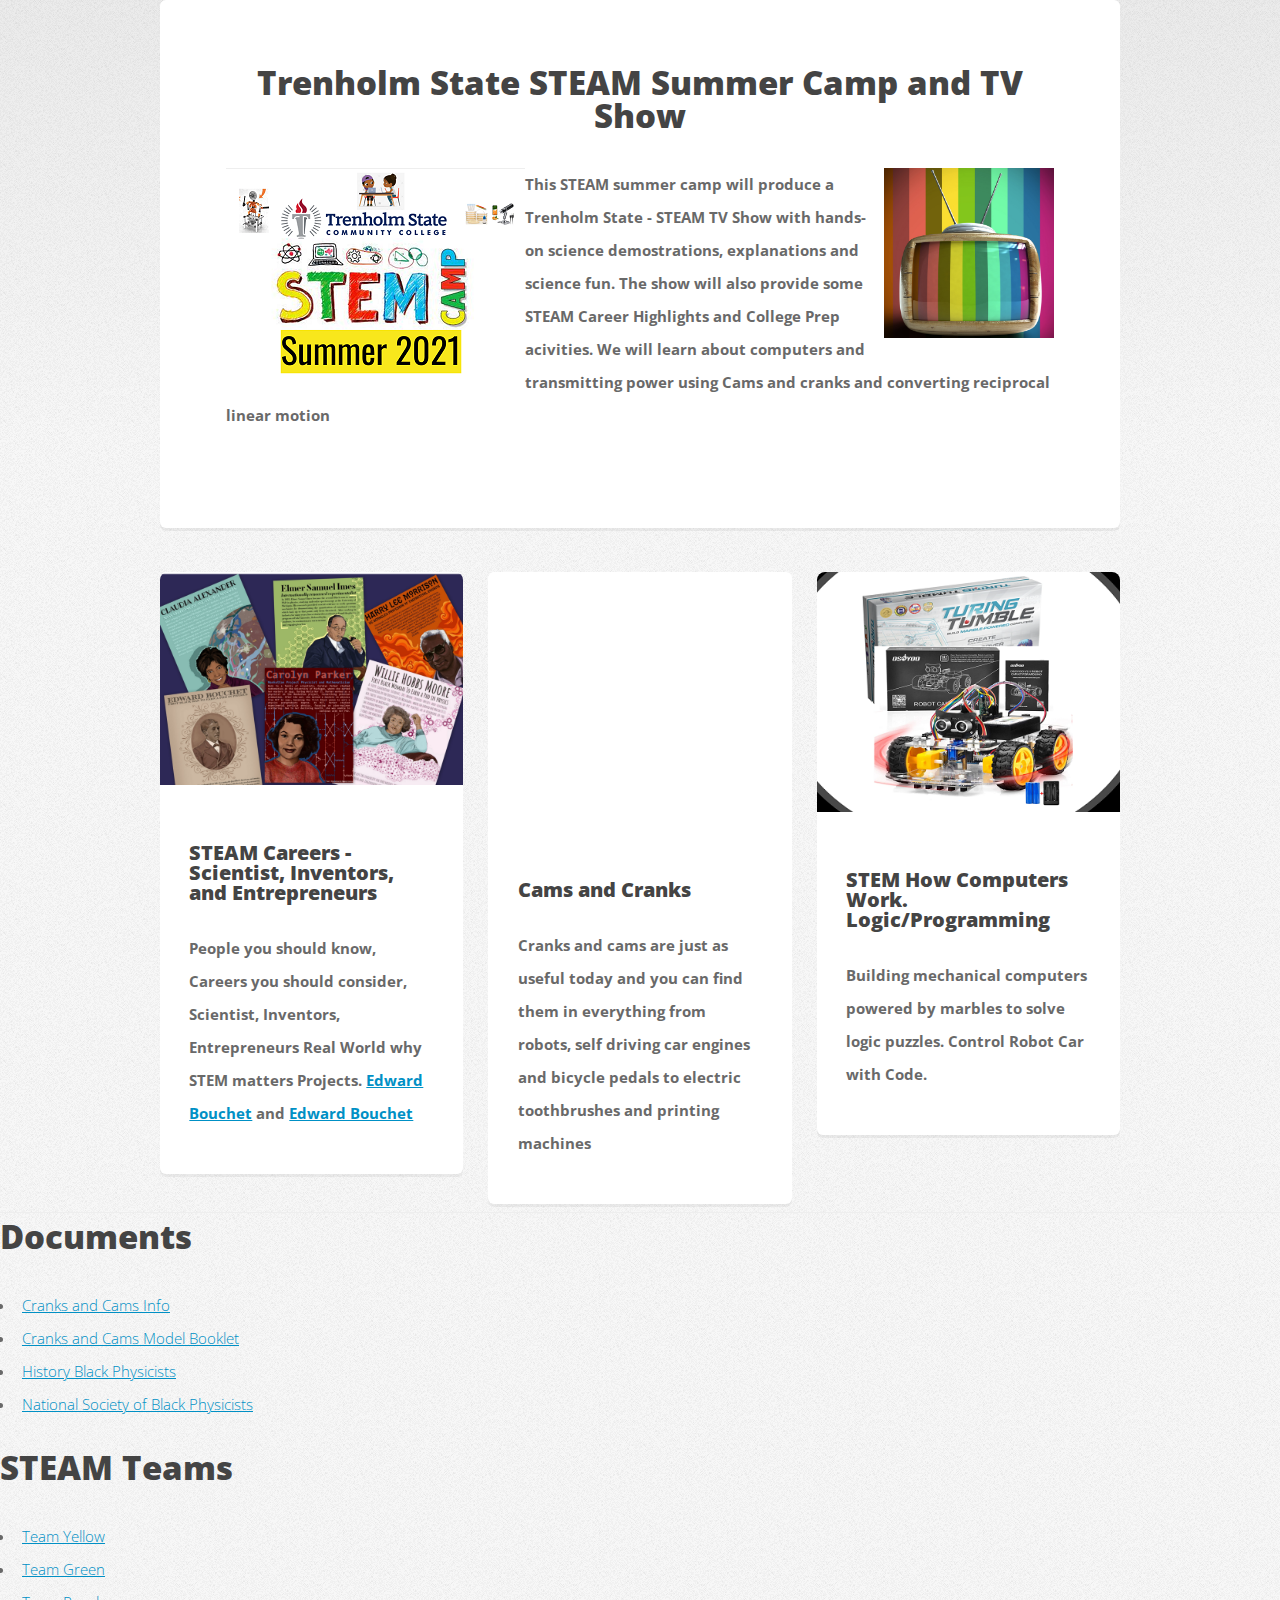
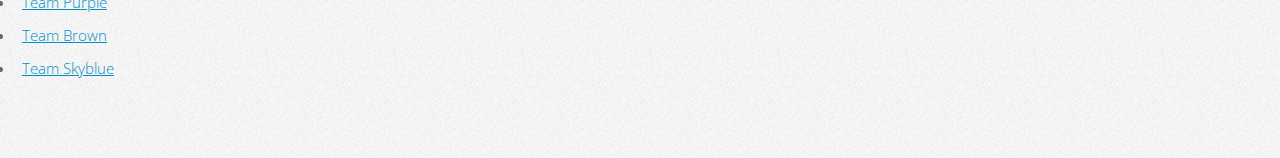
<file: index.html>
<!DOCTYPE HTML>
<!--
	Verti by HTML5 UP
	html5up.net | @ajlkn
	Free for personal and commercial use under the CCA 3.0 license (html5up.net/license)
-->
<html>
	<head>
		<title>BETA - Trenholm State STEAM Summer Camp 2021</title>
		<meta charset="utf-8" />
		<meta name="viewport" content="width=device-width, initial-scale=1, user-scalable=no" />
		<link rel="stylesheet" href="assets/css/main.css" />
	</head>
	<body class="is-preload homepage">
		<div id="page-wrapper">
			<!-- Banner -->
				<div id="banner-wrapper">
					
					<div id="banner" class="box container">
					
							<div>
								
								<h2 align="center">Trenholm State STEAM Summer Camp and TV Show</h2>
								
								<p style="font-weight: bold;"><img src="images/stemlogo.png" align="left"/><img src="images/tvshow.png" style="width:170px;height:170px;float: right;"/>This STEAM summer camp will produce a Trenholm State - STEAM TV Show with hands-on science demostrations, explanations and science fun.  The show will also provide some STEAM Career Highlights and College Prep acivities. We will learn about computers and transmitting power using Cams and cranks and converting reciprocal linear motion</p>
							</div>
						</div>
					</div>
				</div>

			<!-- Features -->
				<div id="features-wrapper">
					<div class="container">
						<div class="row">
							<div class="col-4 col-12-medium">

								<!-- Box -->
									<section class="box feature">
										<a href="#" class="image featured"><img src="images/physic.png" alt="" /></a>
										<div class="inner">
											<header>
												<h2>STEAM Careers - Scientist, Inventors, and Entrepreneurs</h2>
											</header>
											<p>People you should know, Careers you should consider, Scientist, Inventors, Entrepreneurs Real World why STEM matters Projects.
												<a href="https://en.wikipedia.org/wiki/Edward_Bouchet">Edward Bouchet</a> and <a href="https://en.wikipedia.org/wiki/Willie_Hobbs_Moore, and ">Edward Bouchet</a>
											</p>
										</div>
									</section>

							</div>
							<div class="col-4 col-12-medium">

								<!-- Box -->
									<section class="box feature">
										<iframe height="250px" class="image featured" src="https://www.youtube.com/embed/Go2s3QJfd7Y" title="YouTube video player" frameborder="0" allow="accelerometer; autoplay; clipboard-write; encrypted-media; gyroscope; picture-in-picture" allowfullscreen></iframe>
										
										<div class="inner">
											<header>
												<h2>Cams and Cranks</h2>
							
											</header>
											<p>Cranks and cams are just as useful today and you can find them in everything from robots, self driving car engines and bicycle pedals to electric toothbrushes and printing machines
											</p>
										</div>
									</section>

							</div>
							<div class="col-4 col-12-medium">
								<!-- Box -->
									<section class="box feature">
										<a href="#" class="image featured"><img src="images/rtturn1.png" alt="" /></a>
										<div class="inner">
											<header>
												<h2>STEM How Computers Work. Logic/Programming</h2>
											</header>
											<p>Building mechanical computers powered by marbles to solve logic puzzles. Control Robot Car with Code.</p>
										</div>
									</section>

							</div>
						</div>
					</div>
					<hr/>
					<h2>Documents</h2>
					<ul>
						<li><a target="newpage" href="docs/CranksandCams.pdf">Cranks and Cams Info</a></li>
						<li><a target="newpage" href="https://www.engino.com/w/instructions/stem/stem04/stem04-booklet.pdf">Cranks and Cams Model Booklet</a></li>
						<li><a target="newpage" href="https://physics.berkeley.edu/news-events/news/20200722/poster-series-honors-influential-black-physicists">History Black Physicists</a></li>
						<li><a target="newpage" href="https://nsbp.org/">National Society of Black Physicists</a></li>
						
				   </ul>
				   <h2>STEAM Teams</h2>
					<ul>
						<li><a  href="teams/teamyellow.html">Team Yellow</a></li>
						<li><a  href="teams/teamgreen.html">Team Green</a></li>
						<li><a  href="teams/teampurple.html">Team Purple</a></li>
						<li><a  href="teams/teambrown.html">Team Brown</a></li>
						<li><a  href="teams/teamskyblue.html">Team Skyblue</a></li>
						
				   </ul>
				</div>

			</div>

		<!-- Scripts -->

			<script src="assets/js/jquery.min.js"></script>
			<script src="assets/js/jquery.dropotron.min.js"></script>
			<script src="assets/js/browser.min.js"></script>
			<script src="assets/js/breakpoints.min.js"></script>
			<script src="assets/js/util.js"></script>
			<script src="assets/js/main.js"></script>

	</body>
</html>
</file>
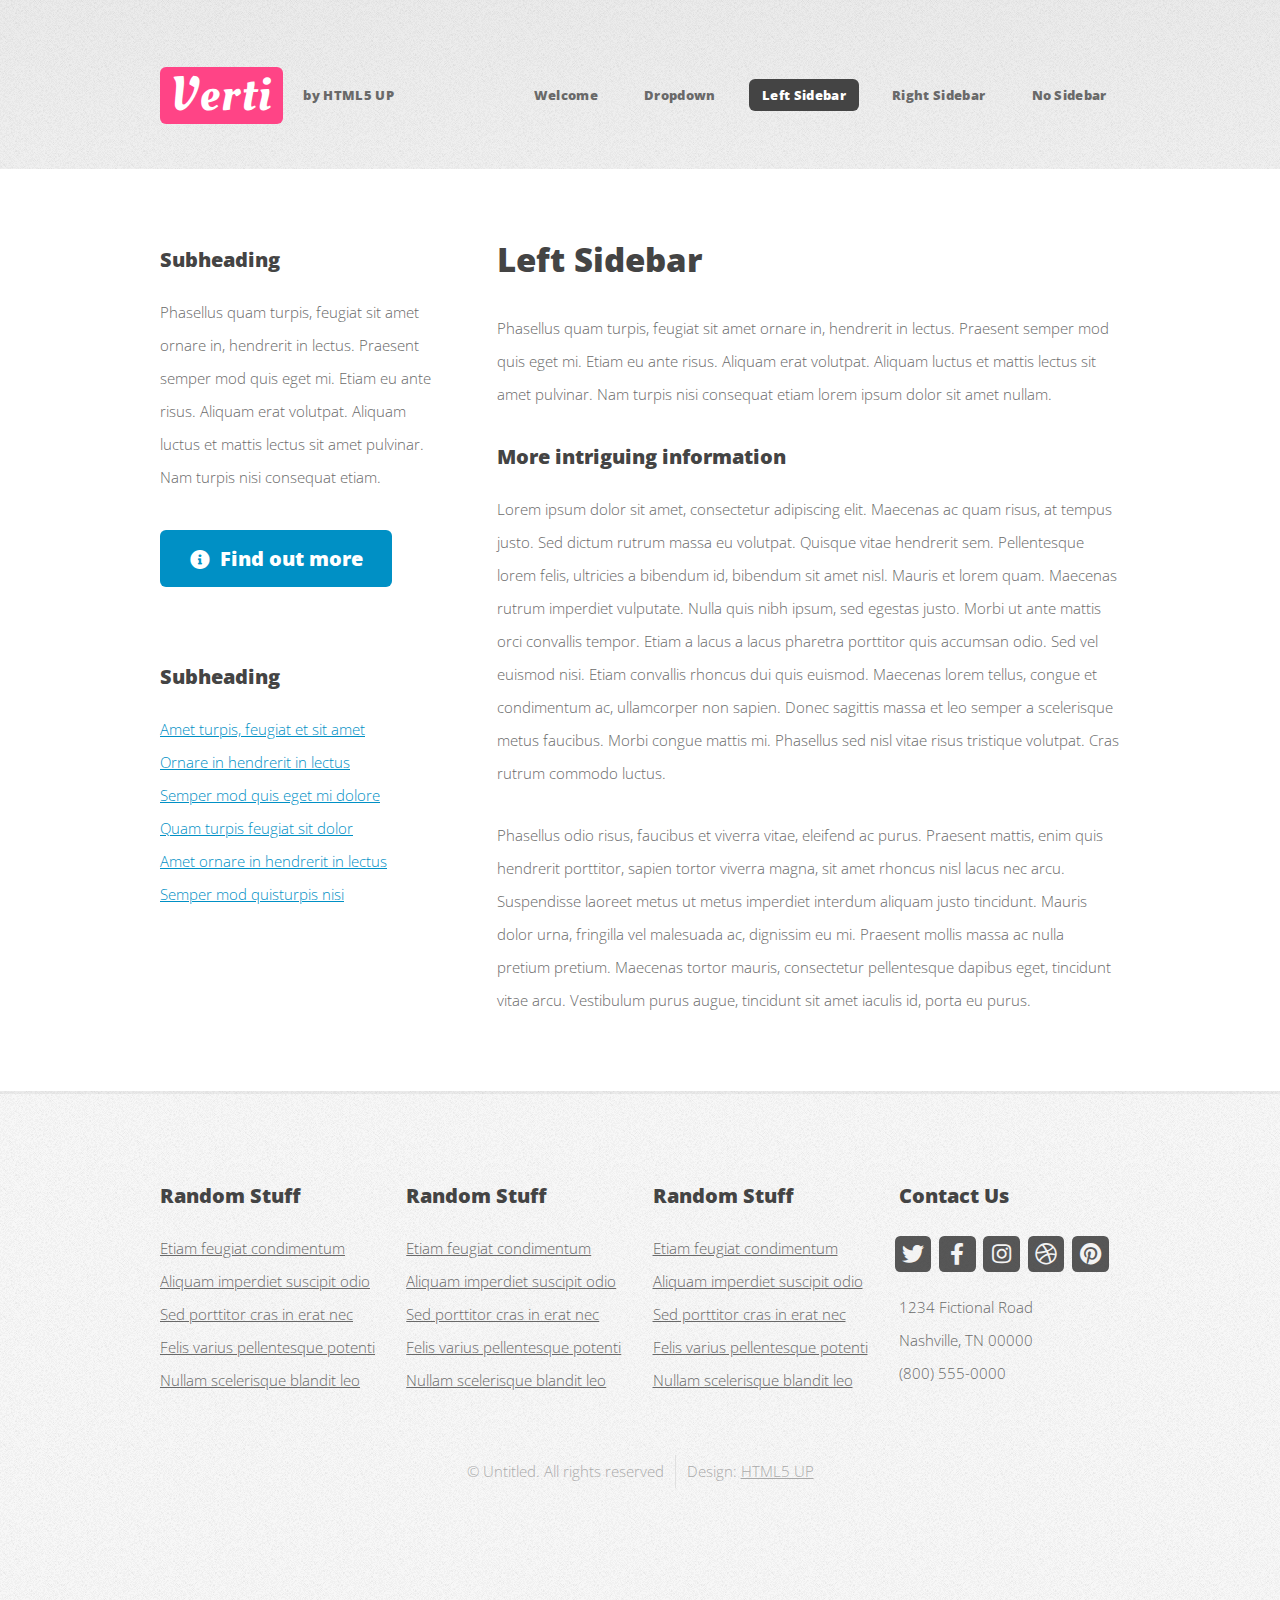
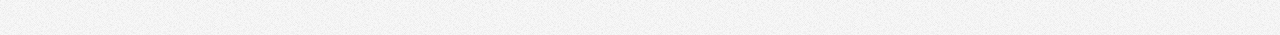
<file: left-sidebar.html>
<!DOCTYPE HTML>
<!--
	Verti by HTML5 UP
	html5up.net | @ajlkn
	Free for personal and commercial use under the CCA 3.0 license (html5up.net/license)
-->
<html>
	<head>
		<title>Verti by HTML5 UP</title>
		<meta charset="utf-8" />
		<meta name="viewport" content="width=device-width, initial-scale=1, user-scalable=no" />
		<link rel="stylesheet" href="assets/css/main.css" />
	</head>
	<body class="is-preload left-sidebar">
		<div id="page-wrapper">

			<!-- Header -->
				<div id="header-wrapper">
					<header id="header" class="container">

						<!-- Logo -->
							<div id="logo">
								<h1><a href="index.html">Verti</a></h1>
								<span>by HTML5 UP</span>
							</div>

						<!-- Nav -->
							<nav id="nav">
								<ul>
									<li><a href="index.html">Welcome</a></li>
									<li>
										<a href="#">Dropdown</a>
										<ul>
											<li><a href="#">Lorem ipsum dolor</a></li>
											<li><a href="#">Magna phasellus</a></li>
											<li>
												<a href="#">Phasellus consequat</a>
												<ul>
													<li><a href="#">Lorem ipsum dolor</a></li>
													<li><a href="#">Phasellus consequat</a></li>
													<li><a href="#">Magna phasellus</a></li>
													<li><a href="#">Etiam dolore nisl</a></li>
												</ul>
											</li>
											<li><a href="#">Veroeros feugiat</a></li>
										</ul>
									</li>
									<li class="current"><a href="left-sidebar.html">Left Sidebar</a></li>
									<li><a href="right-sidebar.html">Right Sidebar</a></li>
									<li><a href="no-sidebar.html">No Sidebar</a></li>
								</ul>
							</nav>

					</header>
				</div>

			<!-- Main -->
				<div id="main-wrapper">
					<div class="container">
						<div class="row gtr-200">
							<div class="col-4 col-12-medium">
								<div id="sidebar">

									<!-- Sidebar -->
										<section>
											<h3>Subheading</h3>
											<p>Phasellus quam turpis, feugiat sit amet ornare in, hendrerit in lectus.
											Praesent semper mod quis eget mi. Etiam eu ante risus. Aliquam erat volutpat.
											Aliquam luctus et mattis lectus sit amet pulvinar. Nam turpis nisi
											consequat etiam.</p>
											<footer>
												<a href="#" class="button icon solid fa-info-circle">Find out more</a>
											</footer>
										</section>

										<section>
											<h3>Subheading</h3>
											<ul class="style2">
												<li><a href="#">Amet turpis, feugiat et sit amet</a></li>
												<li><a href="#">Ornare in hendrerit in lectus</a></li>
												<li><a href="#">Semper mod quis eget mi dolore</a></li>
												<li><a href="#">Quam turpis feugiat sit dolor</a></li>
												<li><a href="#">Amet ornare in hendrerit in lectus</a></li>
												<li><a href="#">Semper mod quisturpis nisi</a></li>
											</ul>
										</section>

								</div>
							</div>
							<div class="col-8 col-12-medium imp-medium">
								<div id="content">

									<!-- Content -->
										<article>

											<h2>Left Sidebar</h2>

											<p>Phasellus quam turpis, feugiat sit amet ornare in, hendrerit in lectus.
											Praesent semper mod quis eget mi. Etiam eu ante risus. Aliquam erat volutpat.
											Aliquam luctus et mattis lectus sit amet pulvinar. Nam turpis nisi
											consequat etiam lorem ipsum dolor sit amet nullam.</p>

											<h3>More intriguing information</h3>
											<p>Lorem ipsum dolor sit amet, consectetur adipiscing elit. Maecenas ac quam risus, at tempus
											justo. Sed dictum rutrum massa eu volutpat. Quisque vitae hendrerit sem. Pellentesque lorem felis,
											ultricies a bibendum id, bibendum sit amet nisl. Mauris et lorem quam. Maecenas rutrum imperdiet
											vulputate. Nulla quis nibh ipsum, sed egestas justo. Morbi ut ante mattis orci convallis tempor.
											Etiam a lacus a lacus pharetra porttitor quis accumsan odio. Sed vel euismod nisi. Etiam convallis
											rhoncus dui quis euismod. Maecenas lorem tellus, congue et condimentum ac, ullamcorper non sapien.
											Donec sagittis massa et leo semper a scelerisque metus faucibus. Morbi congue mattis mi.
											Phasellus sed nisl vitae risus tristique volutpat. Cras rutrum commodo luctus.</p>

											<p>Phasellus odio risus, faucibus et viverra vitae, eleifend ac purus. Praesent mattis, enim
											quis hendrerit porttitor, sapien tortor viverra magna, sit amet rhoncus nisl lacus nec arcu.
											Suspendisse laoreet metus ut metus imperdiet interdum aliquam justo tincidunt. Mauris dolor urna,
											fringilla vel malesuada ac, dignissim eu mi. Praesent mollis massa ac nulla pretium pretium.
											Maecenas tortor mauris, consectetur pellentesque dapibus eget, tincidunt vitae arcu.
											Vestibulum purus augue, tincidunt sit amet iaculis id, porta eu purus.</p>

										</article>

								</div>
							</div>
						</div>
					</div>
				</div>

			<!-- Footer -->
				<div id="footer-wrapper">
					<footer id="footer" class="container">
						<div class="row">
							<div class="col-3 col-6-medium col-12-small">

								<!-- Links -->
									<section class="widget links">
										<h3>Random Stuff</h3>
										<ul class="style2">
											<li><a href="#">Etiam feugiat condimentum</a></li>
											<li><a href="#">Aliquam imperdiet suscipit odio</a></li>
											<li><a href="#">Sed porttitor cras in erat nec</a></li>
											<li><a href="#">Felis varius pellentesque potenti</a></li>
											<li><a href="#">Nullam scelerisque blandit leo</a></li>
										</ul>
									</section>

							</div>
							<div class="col-3 col-6-medium col-12-small">

								<!-- Links -->
									<section class="widget links">
										<h3>Random Stuff</h3>
										<ul class="style2">
											<li><a href="#">Etiam feugiat condimentum</a></li>
											<li><a href="#">Aliquam imperdiet suscipit odio</a></li>
											<li><a href="#">Sed porttitor cras in erat nec</a></li>
											<li><a href="#">Felis varius pellentesque potenti</a></li>
											<li><a href="#">Nullam scelerisque blandit leo</a></li>
										</ul>
									</section>

							</div>
							<div class="col-3 col-6-medium col-12-small">

								<!-- Links -->
									<section class="widget links">
										<h3>Random Stuff</h3>
										<ul class="style2">
											<li><a href="#">Etiam feugiat condimentum</a></li>
											<li><a href="#">Aliquam imperdiet suscipit odio</a></li>
											<li><a href="#">Sed porttitor cras in erat nec</a></li>
											<li><a href="#">Felis varius pellentesque potenti</a></li>
											<li><a href="#">Nullam scelerisque blandit leo</a></li>
										</ul>
									</section>

							</div>
							<div class="col-3 col-6-medium col-12-small">

								<!-- Contact -->
									<section class="widget contact">
										<h3>Contact Us</h3>
										<ul>
											<li><a href="#" class="icon brands fa-twitter"><span class="label">Twitter</span></a></li>
											<li><a href="#" class="icon brands fa-facebook-f"><span class="label">Facebook</span></a></li>
											<li><a href="#" class="icon brands fa-instagram"><span class="label">Instagram</span></a></li>
											<li><a href="#" class="icon brands fa-dribbble"><span class="label">Dribbble</span></a></li>
											<li><a href="#" class="icon brands fa-pinterest"><span class="label">Pinterest</span></a></li>
										</ul>
										<p>1234 Fictional Road<br />
										Nashville, TN 00000<br />
										(800) 555-0000</p>
									</section>

							</div>
						</div>
						<div class="row">
							<div class="col-12">
								<div id="copyright">
									<ul class="menu">
										<li>&copy; Untitled. All rights reserved</li><li>Design: <a href="http://html5up.net">HTML5 UP</a></li>
									</ul>
								</div>
							</div>
						</div>
					</footer>
				</div>

			</div>

		<!-- Scripts -->

			<script src="assets/js/jquery.min.js"></script>
			<script src="assets/js/jquery.dropotron.min.js"></script>
			<script src="assets/js/browser.min.js"></script>
			<script src="assets/js/breakpoints.min.js"></script>
			<script src="assets/js/util.js"></script>
			<script src="assets/js/main.js"></script>

	</body>
</html>
</file>
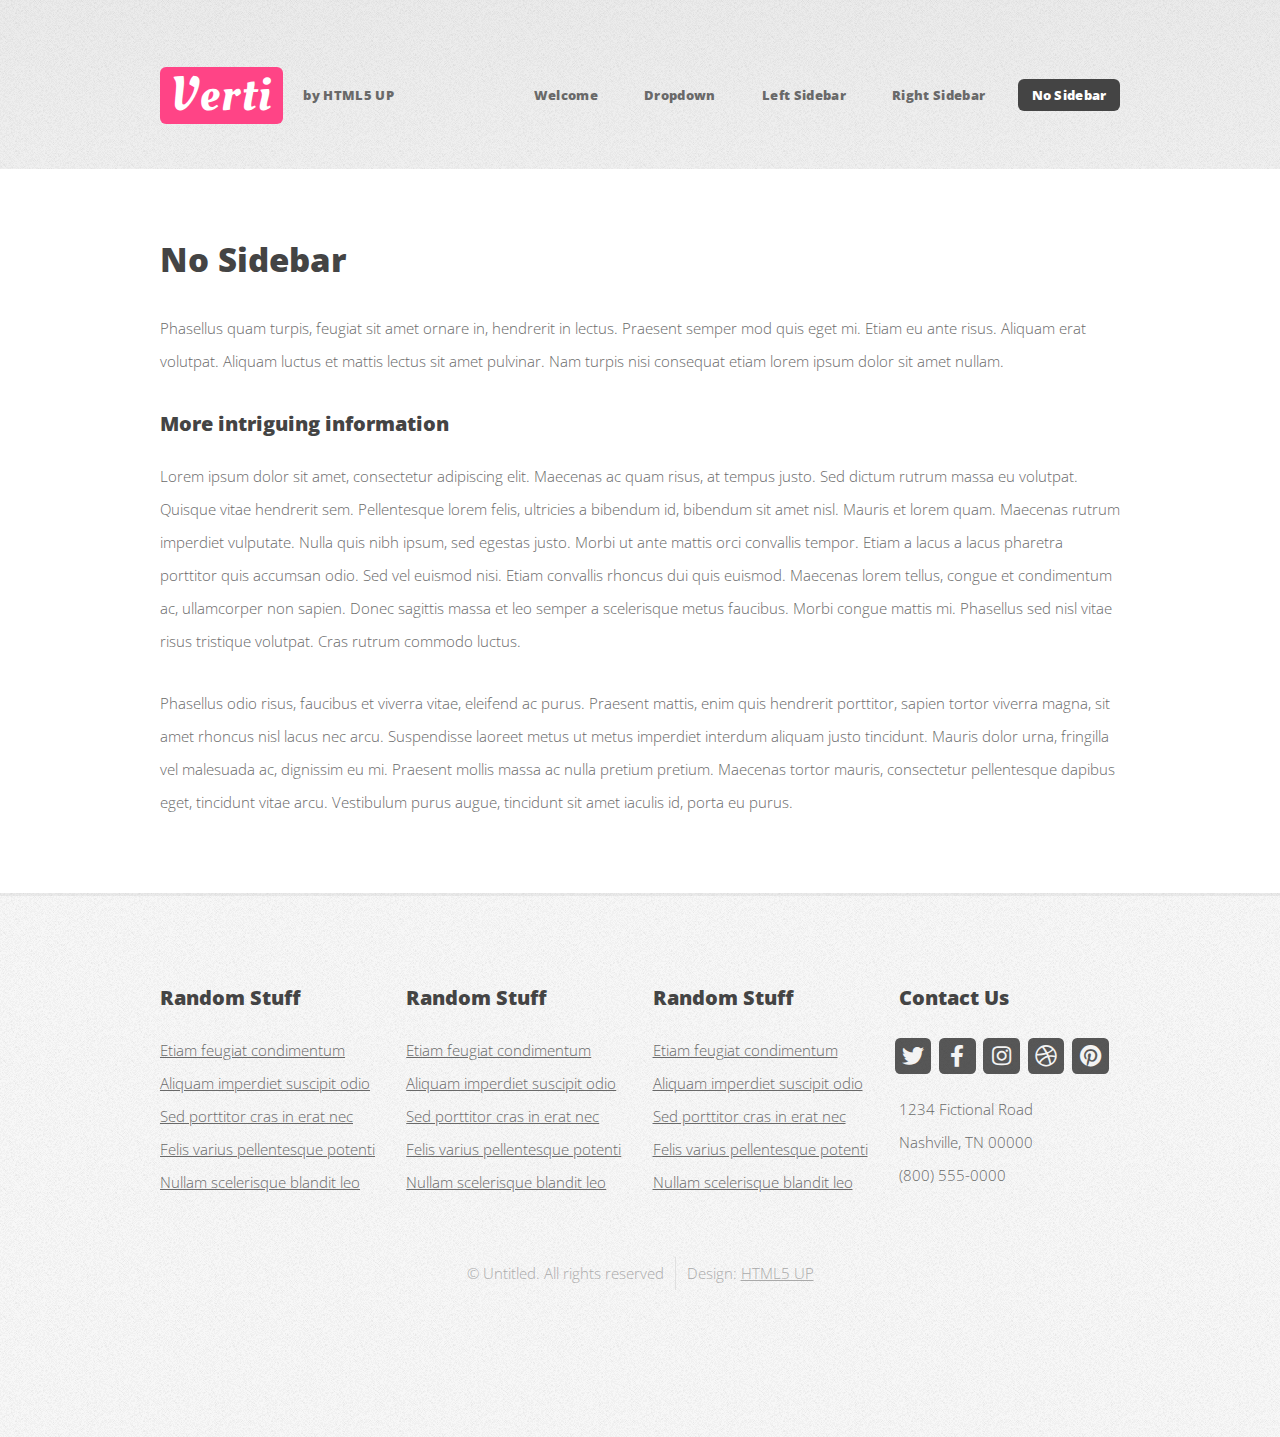
<file: no-sidebar.html>
<!DOCTYPE HTML>
<!--
	Verti by HTML5 UP
	html5up.net | @ajlkn
	Free for personal and commercial use under the CCA 3.0 license (html5up.net/license)
-->
<html>
	<head>
		<title>Verti by HTML5 UP</title>
		<meta charset="utf-8" />
		<meta name="viewport" content="width=device-width, initial-scale=1, user-scalable=no" />
		<link rel="stylesheet" href="assets/css/main.css" />
	</head>
	<body class="is-preload no-sidebar">
		<div id="page-wrapper">

			<!-- Header -->
				<div id="header-wrapper">
					<header id="header" class="container">

						<!-- Logo -->
							<div id="logo">
								<h1><a href="index.html">Verti</a></h1>
								<span>by HTML5 UP</span>
							</div>

						<!-- Nav -->
							<nav id="nav">
								<ul>
									<li><a href="index.html">Welcome</a></li>
									<li>
										<a href="#">Dropdown</a>
										<ul>
											<li><a href="#">Lorem ipsum dolor</a></li>
											<li><a href="#">Magna phasellus</a></li>
											<li>
												<a href="#">Phasellus consequat</a>
												<ul>
													<li><a href="#">Lorem ipsum dolor</a></li>
													<li><a href="#">Phasellus consequat</a></li>
													<li><a href="#">Magna phasellus</a></li>
													<li><a href="#">Etiam dolore nisl</a></li>
												</ul>
											</li>
											<li><a href="#">Veroeros feugiat</a></li>
										</ul>
									</li>
									<li><a href="left-sidebar.html">Left Sidebar</a></li>
									<li><a href="right-sidebar.html">Right Sidebar</a></li>
									<li class="current"><a href="no-sidebar.html">No Sidebar</a></li>
								</ul>
							</nav>

					</header>
				</div>

			<!-- Main -->
				<div id="main-wrapper">
					<div class="container">
						<div id="content">

							<!-- Content -->
								<article>

									<h2>No Sidebar</h2>

									<p>Phasellus quam turpis, feugiat sit amet ornare in, hendrerit in lectus.
									Praesent semper mod quis eget mi. Etiam eu ante risus. Aliquam erat volutpat.
									Aliquam luctus et mattis lectus sit amet pulvinar. Nam turpis nisi
									consequat etiam lorem ipsum dolor sit amet nullam.</p>

									<h3>More intriguing information</h3>
									<p>Lorem ipsum dolor sit amet, consectetur adipiscing elit. Maecenas ac quam risus, at tempus
									justo. Sed dictum rutrum massa eu volutpat. Quisque vitae hendrerit sem. Pellentesque lorem felis,
									ultricies a bibendum id, bibendum sit amet nisl. Mauris et lorem quam. Maecenas rutrum imperdiet
									vulputate. Nulla quis nibh ipsum, sed egestas justo. Morbi ut ante mattis orci convallis tempor.
									Etiam a lacus a lacus pharetra porttitor quis accumsan odio. Sed vel euismod nisi. Etiam convallis
									rhoncus dui quis euismod. Maecenas lorem tellus, congue et condimentum ac, ullamcorper non sapien.
									Donec sagittis massa et leo semper a scelerisque metus faucibus. Morbi congue mattis mi.
									Phasellus sed nisl vitae risus tristique volutpat. Cras rutrum commodo luctus.</p>

									<p>Phasellus odio risus, faucibus et viverra vitae, eleifend ac purus. Praesent mattis, enim
									quis hendrerit porttitor, sapien tortor viverra magna, sit amet rhoncus nisl lacus nec arcu.
									Suspendisse laoreet metus ut metus imperdiet interdum aliquam justo tincidunt. Mauris dolor urna,
									fringilla vel malesuada ac, dignissim eu mi. Praesent mollis massa ac nulla pretium pretium.
									Maecenas tortor mauris, consectetur pellentesque dapibus eget, tincidunt vitae arcu.
									Vestibulum purus augue, tincidunt sit amet iaculis id, porta eu purus.</p>

								</article>

						</div>
					</div>
				</div>

			<!-- Footer -->
				<div id="footer-wrapper">
					<footer id="footer" class="container">
						<div class="row">
							<div class="col-3 col-6-medium col-12-small">

								<!-- Links -->
									<section class="widget links">
										<h3>Random Stuff</h3>
										<ul class="style2">
											<li><a href="#">Etiam feugiat condimentum</a></li>
											<li><a href="#">Aliquam imperdiet suscipit odio</a></li>
											<li><a href="#">Sed porttitor cras in erat nec</a></li>
											<li><a href="#">Felis varius pellentesque potenti</a></li>
											<li><a href="#">Nullam scelerisque blandit leo</a></li>
										</ul>
									</section>

							</div>
							<div class="col-3 col-6-medium col-12-small">

								<!-- Links -->
									<section class="widget links">
										<h3>Random Stuff</h3>
										<ul class="style2">
											<li><a href="#">Etiam feugiat condimentum</a></li>
											<li><a href="#">Aliquam imperdiet suscipit odio</a></li>
											<li><a href="#">Sed porttitor cras in erat nec</a></li>
											<li><a href="#">Felis varius pellentesque potenti</a></li>
											<li><a href="#">Nullam scelerisque blandit leo</a></li>
										</ul>
									</section>

							</div>
							<div class="col-3 col-6-medium col-12-small">

								<!-- Links -->
									<section class="widget links">
										<h3>Random Stuff</h3>
										<ul class="style2">
											<li><a href="#">Etiam feugiat condimentum</a></li>
											<li><a href="#">Aliquam imperdiet suscipit odio</a></li>
											<li><a href="#">Sed porttitor cras in erat nec</a></li>
											<li><a href="#">Felis varius pellentesque potenti</a></li>
											<li><a href="#">Nullam scelerisque blandit leo</a></li>
										</ul>
									</section>

							</div>
							<div class="col-3 col-6-medium col-12-small">

								<!-- Contact -->
									<section class="widget contact">
										<h3>Contact Us</h3>
										<ul>
											<li><a href="#" class="icon brands fa-twitter"><span class="label">Twitter</span></a></li>
											<li><a href="#" class="icon brands fa-facebook-f"><span class="label">Facebook</span></a></li>
											<li><a href="#" class="icon brands fa-instagram"><span class="label">Instagram</span></a></li>
											<li><a href="#" class="icon brands fa-dribbble"><span class="label">Dribbble</span></a></li>
											<li><a href="#" class="icon brands fa-pinterest"><span class="label">Pinterest</span></a></li>
										</ul>
										<p>1234 Fictional Road<br />
										Nashville, TN 00000<br />
										(800) 555-0000</p>
									</section>

							</div>
						</div>
						<div class="row">
							<div class="col-12">
								<div id="copyright">
									<ul class="menu">
										<li>&copy; Untitled. All rights reserved</li><li>Design: <a href="http://html5up.net">HTML5 UP</a></li>
									</ul>
								</div>
							</div>
						</div>
					</footer>
				</div>

			</div>

		<!-- Scripts -->

			<script src="assets/js/jquery.min.js"></script>
			<script src="assets/js/jquery.dropotron.min.js"></script>
			<script src="assets/js/browser.min.js"></script>
			<script src="assets/js/breakpoints.min.js"></script>
			<script src="assets/js/util.js"></script>
			<script src="assets/js/main.js"></script>

	</body>
</html>
</file>
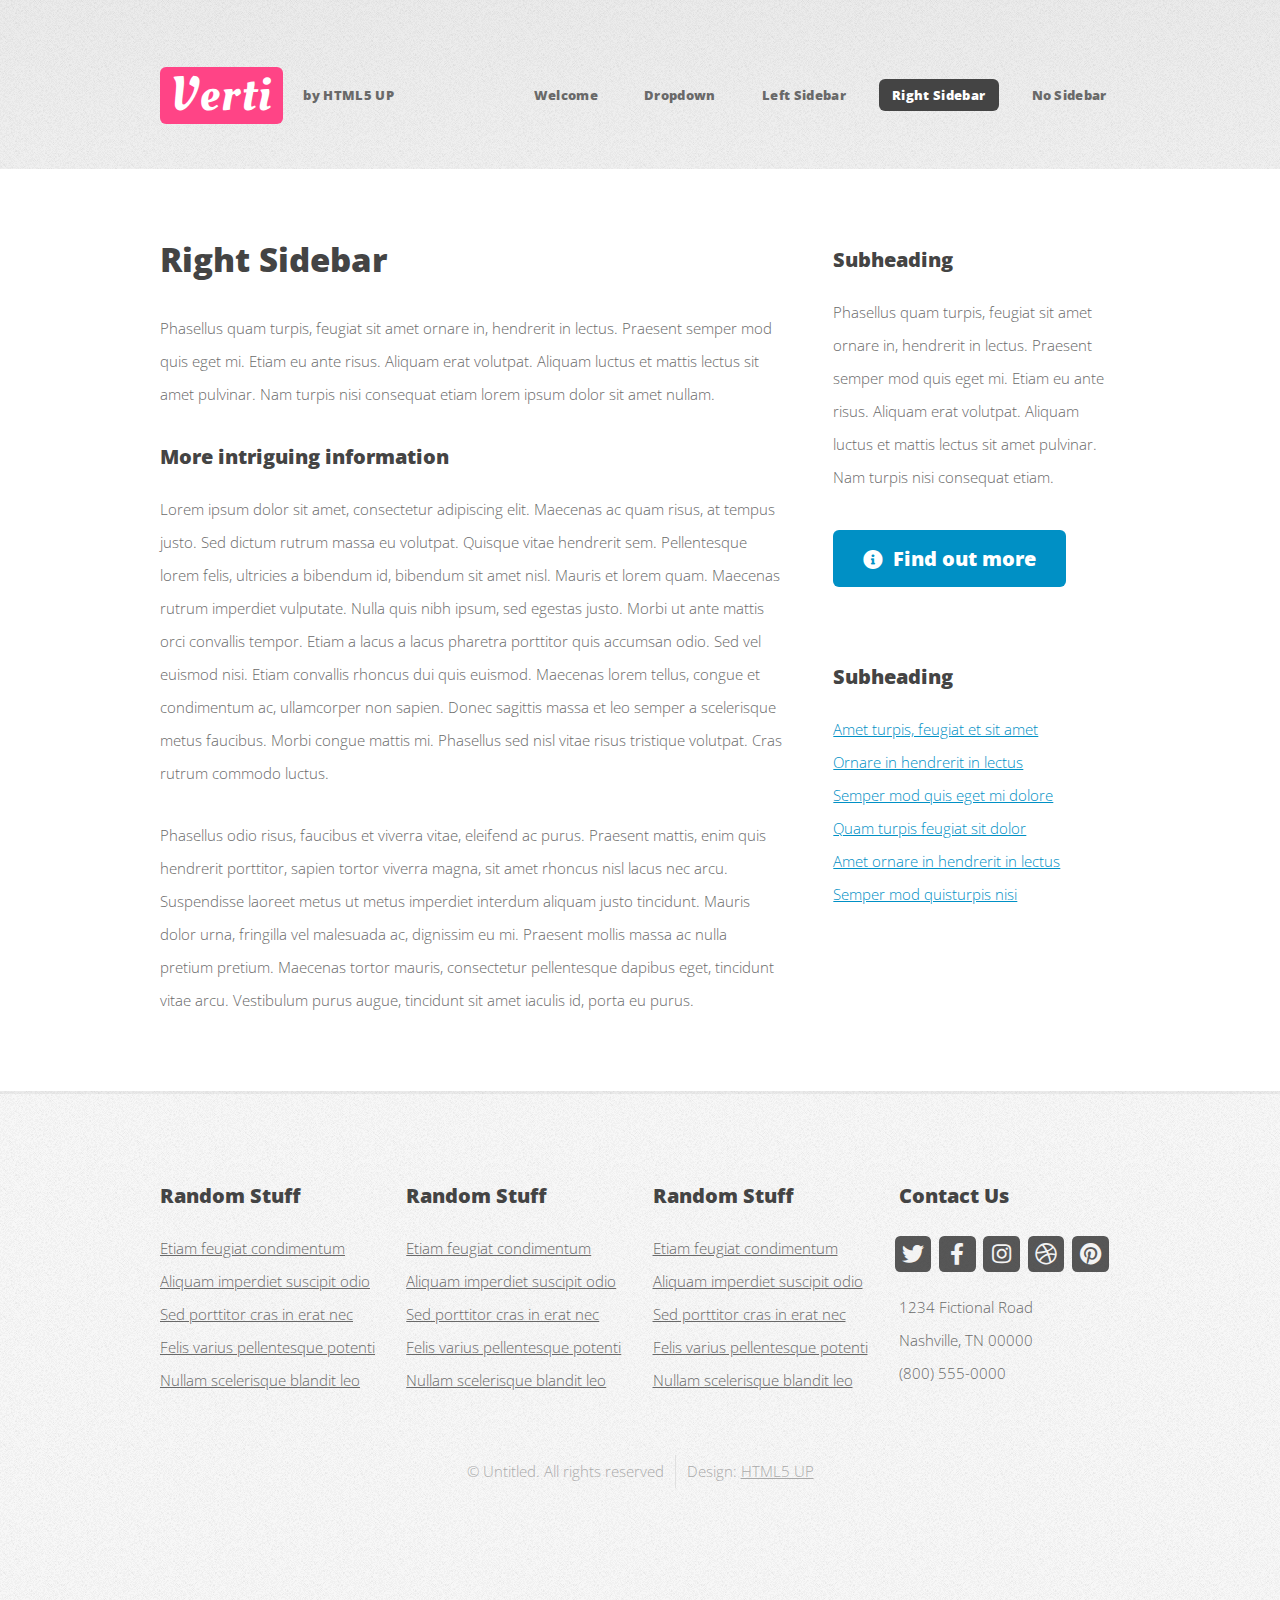
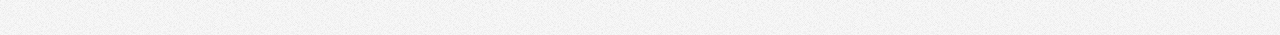
<file: right-sidebar.html>
<!DOCTYPE HTML>
<!--
	Verti by HTML5 UP
	html5up.net | @ajlkn
	Free for personal and commercial use under the CCA 3.0 license (html5up.net/license)
-->
<html>
	<head>
		<title>Verti by HTML5 UP</title>
		<meta charset="utf-8" />
		<meta name="viewport" content="width=device-width, initial-scale=1, user-scalable=no" />
		<link rel="stylesheet" href="assets/css/main.css" />
	</head>
	<body class="is-preload right-sidebar">
		<div id="page-wrapper">

			<!-- Header -->
				<div id="header-wrapper">
					<header id="header" class="container">

						<!-- Logo -->
							<div id="logo">
								<h1><a href="index.html">Verti</a></h1>
								<span>by HTML5 UP</span>
							</div>

						<!-- Nav -->
							<nav id="nav">
								<ul>
									<li><a href="index.html">Welcome</a></li>
									<li>
										<a href="#">Dropdown</a>
										<ul>
											<li><a href="#">Lorem ipsum dolor</a></li>
											<li><a href="#">Magna phasellus</a></li>
											<li>
												<a href="#">Phasellus consequat</a>
												<ul>
													<li><a href="#">Lorem ipsum dolor</a></li>
													<li><a href="#">Phasellus consequat</a></li>
													<li><a href="#">Magna phasellus</a></li>
													<li><a href="#">Etiam dolore nisl</a></li>
												</ul>
											</li>
											<li><a href="#">Veroeros feugiat</a></li>
										</ul>
									</li>
									<li><a href="left-sidebar.html">Left Sidebar</a></li>
									<li class="current"><a href="right-sidebar.html">Right Sidebar</a></li>
									<li><a href="no-sidebar.html">No Sidebar</a></li>
								</ul>
							</nav>

					</header>
				</div>

			<!-- Main -->
				<div id="main-wrapper">
					<div class="container">
						<div class="row gtr-200">
							<div class="col-8 col-12-medium">
								<div id="content">

									<!-- Content -->
										<article>

											<h2>Right Sidebar</h2>

											<p>Phasellus quam turpis, feugiat sit amet ornare in, hendrerit in lectus.
											Praesent semper mod quis eget mi. Etiam eu ante risus. Aliquam erat volutpat.
											Aliquam luctus et mattis lectus sit amet pulvinar. Nam turpis nisi
											consequat etiam lorem ipsum dolor sit amet nullam.</p>

											<h3>More intriguing information</h3>
											<p>Lorem ipsum dolor sit amet, consectetur adipiscing elit. Maecenas ac quam risus, at tempus
											justo. Sed dictum rutrum massa eu volutpat. Quisque vitae hendrerit sem. Pellentesque lorem felis,
											ultricies a bibendum id, bibendum sit amet nisl. Mauris et lorem quam. Maecenas rutrum imperdiet
											vulputate. Nulla quis nibh ipsum, sed egestas justo. Morbi ut ante mattis orci convallis tempor.
											Etiam a lacus a lacus pharetra porttitor quis accumsan odio. Sed vel euismod nisi. Etiam convallis
											rhoncus dui quis euismod. Maecenas lorem tellus, congue et condimentum ac, ullamcorper non sapien.
											Donec sagittis massa et leo semper a scelerisque metus faucibus. Morbi congue mattis mi.
											Phasellus sed nisl vitae risus tristique volutpat. Cras rutrum commodo luctus.</p>

											<p>Phasellus odio risus, faucibus et viverra vitae, eleifend ac purus. Praesent mattis, enim
											quis hendrerit porttitor, sapien tortor viverra magna, sit amet rhoncus nisl lacus nec arcu.
											Suspendisse laoreet metus ut metus imperdiet interdum aliquam justo tincidunt. Mauris dolor urna,
											fringilla vel malesuada ac, dignissim eu mi. Praesent mollis massa ac nulla pretium pretium.
											Maecenas tortor mauris, consectetur pellentesque dapibus eget, tincidunt vitae arcu.
											Vestibulum purus augue, tincidunt sit amet iaculis id, porta eu purus.</p>

										</article>

								</div>
							</div>
							<div class="col-4 col-12-medium">
								<div id="sidebar">

									<!-- Sidebar -->
										<section>
											<h3>Subheading</h3>
											<p>Phasellus quam turpis, feugiat sit amet ornare in, hendrerit in lectus.
											Praesent semper mod quis eget mi. Etiam eu ante risus. Aliquam erat volutpat.
											Aliquam luctus et mattis lectus sit amet pulvinar. Nam turpis nisi
											consequat etiam.</p>
											<footer>
												<a href="#" class="button icon solid fa-info-circle">Find out more</a>
											</footer>
										</section>

										<section>
											<h3>Subheading</h3>
											<ul class="style2">
												<li><a href="#">Amet turpis, feugiat et sit amet</a></li>
												<li><a href="#">Ornare in hendrerit in lectus</a></li>
												<li><a href="#">Semper mod quis eget mi dolore</a></li>
												<li><a href="#">Quam turpis feugiat sit dolor</a></li>
												<li><a href="#">Amet ornare in hendrerit in lectus</a></li>
												<li><a href="#">Semper mod quisturpis nisi</a></li>
											</ul>
										</section>

								</div>
							</div>
						</div>
					</div>
				</div>

			<!-- Footer -->
				<div id="footer-wrapper">
					<footer id="footer" class="container">
						<div class="row">
							<div class="col-3 col-6-medium col-12-small">

								<!-- Links -->
									<section class="widget links">
										<h3>Random Stuff</h3>
										<ul class="style2">
											<li><a href="#">Etiam feugiat condimentum</a></li>
											<li><a href="#">Aliquam imperdiet suscipit odio</a></li>
											<li><a href="#">Sed porttitor cras in erat nec</a></li>
											<li><a href="#">Felis varius pellentesque potenti</a></li>
											<li><a href="#">Nullam scelerisque blandit leo</a></li>
										</ul>
									</section>

							</div>
							<div class="col-3 col-6-medium col-12-small">

								<!-- Links -->
									<section class="widget links">
										<h3>Random Stuff</h3>
										<ul class="style2">
											<li><a href="#">Etiam feugiat condimentum</a></li>
											<li><a href="#">Aliquam imperdiet suscipit odio</a></li>
											<li><a href="#">Sed porttitor cras in erat nec</a></li>
											<li><a href="#">Felis varius pellentesque potenti</a></li>
											<li><a href="#">Nullam scelerisque blandit leo</a></li>
										</ul>
									</section>

							</div>
							<div class="col-3 col-6-medium col-12-small">

								<!-- Links -->
									<section class="widget links">
										<h3>Random Stuff</h3>
										<ul class="style2">
											<li><a href="#">Etiam feugiat condimentum</a></li>
											<li><a href="#">Aliquam imperdiet suscipit odio</a></li>
											<li><a href="#">Sed porttitor cras in erat nec</a></li>
											<li><a href="#">Felis varius pellentesque potenti</a></li>
											<li><a href="#">Nullam scelerisque blandit leo</a></li>
										</ul>
									</section>

							</div>
							<div class="col-3 col-6-medium col-12-small">

								<!-- Contact -->
									<section class="widget contact">
										<h3>Contact Us</h3>
										<ul>
											<li><a href="#" class="icon brands fa-twitter"><span class="label">Twitter</span></a></li>
											<li><a href="#" class="icon brands fa-facebook-f"><span class="label">Facebook</span></a></li>
											<li><a href="#" class="icon brands fa-instagram"><span class="label">Instagram</span></a></li>
											<li><a href="#" class="icon brands fa-dribbble"><span class="label">Dribbble</span></a></li>
											<li><a href="#" class="icon brands fa-pinterest"><span class="label">Pinterest</span></a></li>
										</ul>
										<p>1234 Fictional Road<br />
										Nashville, TN 00000<br />
										(800) 555-0000</p>
									</section>

							</div>
						</div>
						<div class="row">
							<div class="col-12">
								<div id="copyright">
									<ul class="menu">
										<li>&copy; Untitled. All rights reserved</li><li>Design: <a href="http://html5up.net">HTML5 UP</a></li>
									</ul>
								</div>
							</div>
						</div>
					</footer>
				</div>

			</div>

		<!-- Scripts -->

			<script src="assets/js/jquery.min.js"></script>
			<script src="assets/js/jquery.dropotron.min.js"></script>
			<script src="assets/js/browser.min.js"></script>
			<script src="assets/js/breakpoints.min.js"></script>
			<script src="assets/js/util.js"></script>
			<script src="assets/js/main.js"></script>

	</body>
</html>
</file>
<file: assets/css/main.css>
@import url("fontawesome-all.min.css");
@import url("https://fonts.googleapis.com/css?family=Oleo+Script:400|Open+Sans:300,300italic,600,600italic,800");

/*
	Verti by HTML5 UP
	html5up.net | @ajlkn
	Free for personal and commercial use under the CCA 3.0 license (html5up.net/license)
*/

html, body, div, span, applet, object,
iframe, h1, h2, h3, h4, h5, h6, p, blockquote,
pre, a, abbr, acronym, address, big, cite,
code, del, dfn, em, img, ins, kbd, q, s, samp,
small, strike, strong, sub, sup, tt, var, b,
u, i, center, dl, dt, dd, ol, ul, li, fieldset,
form, label, legend, table, caption, tbody,
tfoot, thead, tr, th, td, article, aside,
canvas, details, embed, figure, figcaption,
footer, header, hgroup, menu, nav, output, ruby,
section, summary, time, mark, audio, video {
	margin: 0;
	padding: 0;
	border: 0;
	font-size: 100%;
	font: inherit;
	vertical-align: baseline;}

article, aside, details, figcaption, figure,
footer, header, hgroup, menu, nav, section {
	display: block;}


.textbanner.img {
		margin-right: 50px;
}

body {
	line-height: 1;
}

ol, ul {
	list-style: none;
}

blockquote, q {
	quotes: none;
}

	blockquote:before, blockquote:after, q:before, q:after {
		content: '';
		content: none;
	}

table {
	border-collapse: collapse;
	border-spacing: 0;
}

body {
	-webkit-text-size-adjust: none;
}

mark {
	background-color: transparent;
	color: inherit;
}

input::-moz-focus-inner {
	border: 0;
	padding: 0;
}

input, select, textarea {
	-moz-appearance: none;
	-webkit-appearance: none;
	-ms-appearance: none;
	appearance: none;
}

/* Basic */

	@-ms-viewport {
		width: device-width;
	}

	html {
		box-sizing: border-box;
	}

	*, *:before, *:after {
		box-sizing: inherit;
	}

	body {
		background-image: -moz-linear-gradient(top, rgba(0, 0, 0, 0.05), rgba(0, 0, 0, 0)), url("images/bg01.png");
		background-image: -webkit-linear-gradient(top, rgba(0, 0, 0, 0.05), rgba(0, 0, 0, 0)), url("images/bg01.png");
		background-image: -ms-linear-gradient(top, rgba(0, 0, 0, 0.05), rgba(0, 0, 0, 0)), url("images/bg01.png");
		background-image: linear-gradient(top, rgba(0, 0, 0, 0.05), rgba(0, 0, 0, 0)), url("images/bg01.png");
		background-color: #f7f7f7;
		background-position: top left, top left;
		background-repeat: repeat-x, repeat;
		background-size: 100% 30em, auto;
		font-family: 'Open Sans', sans-serif;
		font-size: 13pt;
		color: #696969;
		font-weight: 300;
		line-height: 2.25em;
	}

		body.is-preload *, body.is-preload *:before, body.is-preload *:after {
			-moz-animation: none !important;
			-webkit-animation: none !important;
			-ms-animation: none !important;
			animation: none !important;
			-moz-transition: none !important;
			-webkit-transition: none !important;
			-ms-transition: none !important;
			transition: none !important;
		}

	input, select, textarea {
		font-family: 'Open Sans', sans-serif;
		font-size: 13pt;
		color: #696969;
		font-weight: 300;
		line-height: 2.25em;
	}

	a {
		color: #0090c5;
		text-decoration: underline;
	}

		a:hover {
			text-decoration: none;
		}

	h1, h2, h3, h4, h5, h6 {
		color: #444;
		font-weight: 800;
	}

		h1 a, h2 a, h3 a, h4 a, h5 a, h6 a {
			color: inherit;
			text-decoration: none;
			outline: 0;
		}

	h2 {
		font-size: 2.25em;
		margin: 0 0 1.1em 0;
		line-height: 1em;
	}

	h3 {
		font-size: 1.35em;
		margin: 0 0 1em 0;
	}

	b, strong {
		font-weight: 600;
		color: #444;
	}

	i, em {
		font-style: italic;
	}

	br.clear {
		clear: both;
	}

	sub {
		position: relative;
		top: 0.5em;
		font-size: 0.8em;
	}

	sup {
		position: relative;
		top: -0.5em;
		font-size: 0.8em;
	}

	hr {
		border: 0;
		border-top: solid 1px #eee;
	}

	blockquote {
		border-left: solid 0.5em #eee;
		padding: 1em 0 1em 2em;
		font-style: italic;
	}

	p, ul, ol, dl, table {
		margin-bottom: 2em;
	}

/* Container */

	.container {
		margin: 0 auto;
		max-width: 100%;
		width: 1400px;
	}

		@media screen and (max-width: 1680px) {

			.container {
				width: 1200px;
			}

		}

		@media screen and (max-width: 1280px) {

			.container {
				width: 960px;
			}

		}

		@media screen and (max-width: 980px) {

			.container {
				width: 90%;
			}

		}

		@media screen and (max-width: 736px) {

			.container {
				width: 100%;
			}

		}

/* Row */

	.row {
		display: flex;
		flex-wrap: wrap;
		box-sizing: border-box;
		align-items: stretch;
	}

		.row > * {
			box-sizing: border-box;
		}

		.row.gtr-uniform > * > :last-child {
			margin-bottom: 0;
		}

		.row.aln-left {
			justify-content: flex-start;
		}

		.row.aln-center {
			justify-content: center;
		}

		.row.aln-right {
			justify-content: flex-end;
		}

		.row.aln-top {
			align-items: flex-start;
		}

		.row.aln-middle {
			align-items: center;
		}

		.row.aln-bottom {
			align-items: flex-end;
		}

		.row > .imp {
			order: -1;
		}

		.row > .col-1 {
			width: 8.33333%;
		}

		.row > .off-1 {
			margin-left: 8.33333%;
		}

		.row > .col-2 {
			width: 16.66667%;
		}

		.row > .off-2 {
			margin-left: 16.66667%;
		}

		.row > .col-3 {
			width: 25%;
		}

		.row > .off-3 {
			margin-left: 25%;
		}

		.row > .col-4 {
			width: 33.33333%;
		}

		.row > .off-4 {
			margin-left: 33.33333%;
		}

		.row > .col-5 {
			width: 41.66667%;
		}

		.row > .off-5 {
			margin-left: 41.66667%;
		}

		.row > .col-6 {
			width: 50%;
		}

		.row > .off-6 {
			margin-left: 50%;
		}

		.row > .col-7 {
			width: 58.33333%;
		}

		.row > .off-7 {
			margin-left: 58.33333%;
		}

		.row > .col-8 {
			width: 66.66667%;
		}

		.row > .off-8 {
			margin-left: 66.66667%;
		}

		.row > .col-9 {
			width: 75%;
		}

		.row > .off-9 {
			margin-left: 75%;
		}

		.row > .col-10 {
			width: 83.33333%;
		}

		.row > .off-10 {
			margin-left: 83.33333%;
		}

		.row > .col-11 {
			width: 91.66667%;
		}

		.row > .off-11 {
			margin-left: 91.66667%;
		}

		.row > .col-12 {
			width: 100%;
		}

		.row > .off-12 {
			margin-left: 100%;
		}

		.row.gtr-0 {
			margin-top: 0px;
			margin-left: 0px;
		}

			.row.gtr-0 > * {
				padding: 0px 0 0 0px;
			}

			.row.gtr-0.gtr-uniform {
				margin-top: 0px;
			}

				.row.gtr-0.gtr-uniform > * {
					padding-top: 0px;
				}

		.row.gtr-25 {
			margin-top: -10px;
			margin-left: -10px;
		}

			.row.gtr-25 > * {
				padding: 10px 0 0 10px;
			}

			.row.gtr-25.gtr-uniform {
				margin-top: -10px;
			}

				.row.gtr-25.gtr-uniform > * {
					padding-top: 10px;
				}

		.row.gtr-50 {
			margin-top: -20px;
			margin-left: -20px;
		}

			.row.gtr-50 > * {
				padding: 20px 0 0 20px;
			}

			.row.gtr-50.gtr-uniform {
				margin-top: -20px;
			}

				.row.gtr-50.gtr-uniform > * {
					padding-top: 20px;
				}

		.row {
			margin-top: -40px;
			margin-left: -40px;
		}

			.row > * {
				padding: 40px 0 0 40px;
			}

			.row.gtr-uniform {
				margin-top: -40px;
			}

				.row.gtr-uniform > * {
					padding-top: 40px;
				}

		.row.gtr-150 {
			margin-top: -60px;
			margin-left: -60px;
		}

			.row.gtr-150 > * {
				padding: 60px 0 0 60px;
			}

			.row.gtr-150.gtr-uniform {
				margin-top: -60px;
			}

				.row.gtr-150.gtr-uniform > * {
					padding-top: 60px;
				}

		.row.gtr-200 {
			margin-top: -80px;
			margin-left: -80px;
		}

			.row.gtr-200 > * {
				padding: 80px 0 0 80px;
			}

			.row.gtr-200.gtr-uniform {
				margin-top: -80px;
			}

				.row.gtr-200.gtr-uniform > * {
					padding-top: 80px;
				}

		@media screen and (max-width: 1680px) {

			.row {
				display: flex;
				flex-wrap: wrap;
				box-sizing: border-box;
				align-items: stretch;
			}

				.row > * {
					box-sizing: border-box;
				}

				.row.gtr-uniform > * > :last-child {
					margin-bottom: 0;
				}

				.row.aln-left {
					justify-content: flex-start;
				}

				.row.aln-center {
					justify-content: center;
				}

				.row.aln-right {
					justify-content: flex-end;
				}

				.row.aln-top {
					align-items: flex-start;
				}

				.row.aln-middle {
					align-items: center;
				}

				.row.aln-bottom {
					align-items: flex-end;
				}

				.row > .imp-xlarge {
					order: -1;
				}

				.row > .col-1-xlarge {
					width: 8.33333%;
				}

				.row > .off-1-xlarge {
					margin-left: 8.33333%;
				}

				.row > .col-2-xlarge {
					width: 16.66667%;
				}

				.row > .off-2-xlarge {
					margin-left: 16.66667%;
				}

				.row > .col-3-xlarge {
					width: 25%;
				}

				.row > .off-3-xlarge {
					margin-left: 25%;
				}

				.row > .col-4-xlarge {
					width: 33.33333%;
				}

				.row > .off-4-xlarge {
					margin-left: 33.33333%;
				}

				.row > .col-5-xlarge {
					width: 41.66667%;
				}

				.row > .off-5-xlarge {
					margin-left: 41.66667%;
				}

				.row > .col-6-xlarge {
					width: 50%;
				}

				.row > .off-6-xlarge {
					margin-left: 50%;
				}

				.row > .col-7-xlarge {
					width: 58.33333%;
				}

				.row > .off-7-xlarge {
					margin-left: 58.33333%;
				}

				.row > .col-8-xlarge {
					width: 66.66667%;
				}

				.row > .off-8-xlarge {
					margin-left: 66.66667%;
				}

				.row > .col-9-xlarge {
					width: 75%;
				}

				.row > .off-9-xlarge {
					margin-left: 75%;
				}

				.row > .col-10-xlarge {
					width: 83.33333%;
				}

				.row > .off-10-xlarge {
					margin-left: 83.33333%;
				}

				.row > .col-11-xlarge {
					width: 91.66667%;
				}

				.row > .off-11-xlarge {
					margin-left: 91.66667%;
				}

				.row > .col-12-xlarge {
					width: 100%;
				}

				.row > .off-12-xlarge {
					margin-left: 100%;
				}

				.row.gtr-0 {
					margin-top: 0px;
					margin-left: 0px;
				}

					.row.gtr-0 > * {
						padding: 0px 0 0 0px;
					}

					.row.gtr-0.gtr-uniform {
						margin-top: 0px;
					}

						.row.gtr-0.gtr-uniform > * {
							padding-top: 0px;
						}

				.row.gtr-25 {
					margin-top: -10px;
					margin-left: -10px;
				}

					.row.gtr-25 > * {
						padding: 10px 0 0 10px;
					}

					.row.gtr-25.gtr-uniform {
						margin-top: -10px;
					}

						.row.gtr-25.gtr-uniform > * {
							padding-top: 10px;
						}

				.row.gtr-50 {
					margin-top: -20px;
					margin-left: -20px;
				}

					.row.gtr-50 > * {
						padding: 20px 0 0 20px;
					}

					.row.gtr-50.gtr-uniform {
						margin-top: -20px;
					}

						.row.gtr-50.gtr-uniform > * {
							padding-top: 20px;
						}

				.row {
					margin-top: -40px;
					margin-left: -40px;
				}

					.row > * {
						padding: 40px 0 0 40px;
					}

					.row.gtr-uniform {
						margin-top: -40px;
					}

						.row.gtr-uniform > * {
							padding-top: 40px;
						}

				.row.gtr-150 {
					margin-top: -60px;
					margin-left: -60px;
				}

					.row.gtr-150 > * {
						padding: 60px 0 0 60px;
					}

					.row.gtr-150.gtr-uniform {
						margin-top: -60px;
					}

						.row.gtr-150.gtr-uniform > * {
							padding-top: 60px;
						}

				.row.gtr-200 {
					margin-top: -80px;
					margin-left: -80px;
				}

					.row.gtr-200 > * {
						padding: 80px 0 0 80px;
					}

					.row.gtr-200.gtr-uniform {
						margin-top: -80px;
					}

						.row.gtr-200.gtr-uniform > * {
							padding-top: 80px;
						}

		}

		@media screen and (max-width: 1280px) {

			.row {
				display: flex;
				flex-wrap: wrap;
				box-sizing: border-box;
				align-items: stretch;
			}

				.row > * {
					box-sizing: border-box;
				}

				.row.gtr-uniform > * > :last-child {
					margin-bottom: 0;
				}

				.row.aln-left {
					justify-content: flex-start;
				}

				.row.aln-center {
					justify-content: center;
				}

				.row.aln-right {
					justify-content: flex-end;
				}

				.row.aln-top {
					align-items: flex-start;
				}

				.row.aln-middle {
					align-items: center;
				}

				.row.aln-bottom {
					align-items: flex-end;
				}

				.row > .imp-large {
					order: -1;
				}

				.row > .col-1-large {
					width: 8.33333%;
				}

				.row > .off-1-large {
					margin-left: 8.33333%;
				}

				.row > .col-2-large {
					width: 16.66667%;
				}

				.row > .off-2-large {
					margin-left: 16.66667%;
				}

				.row > .col-3-large {
					width: 25%;
				}

				.row > .off-3-large {
					margin-left: 25%;
				}

				.row > .col-4-large {
					width: 33.33333%;
				}

				.row > .off-4-large {
					margin-left: 33.33333%;
				}

				.row > .col-5-large {
					width: 41.66667%;
				}

				.row > .off-5-large {
					margin-left: 41.66667%;
				}

				.row > .col-6-large {
					width: 50%;
				}

				.row > .off-6-large {
					margin-left: 50%;
				}

				.row > .col-7-large {
					width: 58.33333%;
				}

				.row > .off-7-large {
					margin-left: 58.33333%;
				}

				.row > .col-8-large {
					width: 66.66667%;
				}

				.row > .off-8-large {
					margin-left: 66.66667%;
				}

				.row > .col-9-large {
					width: 75%;
				}

				.row > .off-9-large {
					margin-left: 75%;
				}

				.row > .col-10-large {
					width: 83.33333%;
				}

				.row > .off-10-large {
					margin-left: 83.33333%;
				}

				.row > .col-11-large {
					width: 91.66667%;
				}

				.row > .off-11-large {
					margin-left: 91.66667%;
				}

				.row > .col-12-large {
					width: 100%;
				}

				.row > .off-12-large {
					margin-left: 100%;
				}

				.row.gtr-0 {
					margin-top: 0px;
					margin-left: 0px;
				}

					.row.gtr-0 > * {
						padding: 0px 0 0 0px;
					}

					.row.gtr-0.gtr-uniform {
						margin-top: 0px;
					}

						.row.gtr-0.gtr-uniform > * {
							padding-top: 0px;
						}

				.row.gtr-25 {
					margin-top: -6.25px;
					margin-left: -6.25px;
				}

					.row.gtr-25 > * {
						padding: 6.25px 0 0 6.25px;
					}

					.row.gtr-25.gtr-uniform {
						margin-top: -6.25px;
					}

						.row.gtr-25.gtr-uniform > * {
							padding-top: 6.25px;
						}

				.row.gtr-50 {
					margin-top: -12.5px;
					margin-left: -12.5px;
				}

					.row.gtr-50 > * {
						padding: 12.5px 0 0 12.5px;
					}

					.row.gtr-50.gtr-uniform {
						margin-top: -12.5px;
					}

						.row.gtr-50.gtr-uniform > * {
							padding-top: 12.5px;
						}

				.row {
					margin-top: -25px;
					margin-left: -25px;
				}

					.row > * {
						padding: 25px 0 0 25px;
					}

					.row.gtr-uniform {
						margin-top: -25px;
					}

						.row.gtr-uniform > * {
							padding-top: 25px;
						}

				.row.gtr-150 {
					margin-top: -37.5px;
					margin-left: -37.5px;
				}

					.row.gtr-150 > * {
						padding: 37.5px 0 0 37.5px;
					}

					.row.gtr-150.gtr-uniform {
						margin-top: -37.5px;
					}

						.row.gtr-150.gtr-uniform > * {
							padding-top: 37.5px;
						}

				.row.gtr-200 {
					margin-top: -50px;
					margin-left: -50px;
				}

					.row.gtr-200 > * {
						padding: 50px 0 0 50px;
					}

					.row.gtr-200.gtr-uniform {
						margin-top: -50px;
					}

						.row.gtr-200.gtr-uniform > * {
							padding-top: 50px;
						}

		}

		@media screen and (max-width: 980px) {

			.row {
				display: flex;
				flex-wrap: wrap;
				box-sizing: border-box;
				align-items: stretch;
			}

				.row > * {
					box-sizing: border-box;
				}

				.row.gtr-uniform > * > :last-child {
					margin-bottom: 0;
				}

				.row.aln-left {
					justify-content: flex-start;
				}

				.row.aln-center {
					justify-content: center;
				}

				.row.aln-right {
					justify-content: flex-end;
				}

				.row.aln-top {
					align-items: flex-start;
				}

				.row.aln-middle {
					align-items: center;
				}

				.row.aln-bottom {
					align-items: flex-end;
				}

				.row > .imp-medium {
					order: -1;
				}

				.row > .col-1-medium {
					width: 8.33333%;
				}

				.row > .off-1-medium {
					margin-left: 8.33333%;
				}

				.row > .col-2-medium {
					width: 16.66667%;
				}

				.row > .off-2-medium {
					margin-left: 16.66667%;
				}

				.row > .col-3-medium {
					width: 25%;
				}

				.row > .off-3-medium {
					margin-left: 25%;
				}

				.row > .col-4-medium {
					width: 33.33333%;
				}

				.row > .off-4-medium {
					margin-left: 33.33333%;
				}

				.row > .col-5-medium {
					width: 41.66667%;
				}

				.row > .off-5-medium {
					margin-left: 41.66667%;
				}

				.row > .col-6-medium {
					width: 50%;
				}

				.row > .off-6-medium {
					margin-left: 50%;
				}

				.row > .col-7-medium {
					width: 58.33333%;
				}

				.row > .off-7-medium {
					margin-left: 58.33333%;
				}

				.row > .col-8-medium {
					width: 66.66667%;
				}

				.row > .off-8-medium {
					margin-left: 66.66667%;
				}

				.row > .col-9-medium {
					width: 75%;
				}

				.row > .off-9-medium {
					margin-left: 75%;
				}

				.row > .col-10-medium {
					width: 83.33333%;
				}

				.row > .off-10-medium {
					margin-left: 83.33333%;
				}

				.row > .col-11-medium {
					width: 91.66667%;
				}

				.row > .off-11-medium {
					margin-left: 91.66667%;
				}

				.row > .col-12-medium {
					width: 100%;
				}

				.row > .off-12-medium {
					margin-left: 100%;
				}

				.row.gtr-0 {
					margin-top: 0px;
					margin-left: 0px;
				}

					.row.gtr-0 > * {
						padding: 0px 0 0 0px;
					}

					.row.gtr-0.gtr-uniform {
						margin-top: 0px;
					}

						.row.gtr-0.gtr-uniform > * {
							padding-top: 0px;
						}

				.row.gtr-25 {
					margin-top: -6.25px;
					margin-left: -6.25px;
				}

					.row.gtr-25 > * {
						padding: 6.25px 0 0 6.25px;
					}

					.row.gtr-25.gtr-uniform {
						margin-top: -6.25px;
					}

						.row.gtr-25.gtr-uniform > * {
							padding-top: 6.25px;
						}

				.row.gtr-50 {
					margin-top: -12.5px;
					margin-left: -12.5px;
				}

					.row.gtr-50 > * {
						padding: 12.5px 0 0 12.5px;
					}

					.row.gtr-50.gtr-uniform {
						margin-top: -12.5px;
					}

						.row.gtr-50.gtr-uniform > * {
							padding-top: 12.5px;
						}

				.row {
					margin-top: -25px;
					margin-left: -25px;
				}

					.row > * {
						padding: 25px 0 0 25px;
					}

					.row.gtr-uniform {
						margin-top: -25px;
					}

						.row.gtr-uniform > * {
							padding-top: 25px;
						}

				.row.gtr-150 {
					margin-top: -37.5px;
					margin-left: -37.5px;
				}

					.row.gtr-150 > * {
						padding: 37.5px 0 0 37.5px;
					}

					.row.gtr-150.gtr-uniform {
						margin-top: -37.5px;
					}

						.row.gtr-150.gtr-uniform > * {
							padding-top: 37.5px;
						}

				.row.gtr-200 {
					margin-top: -50px;
					margin-left: -50px;
				}

					.row.gtr-200 > * {
						padding: 50px 0 0 50px;
					}

					.row.gtr-200.gtr-uniform {
						margin-top: -50px;
					}

						.row.gtr-200.gtr-uniform > * {
							padding-top: 50px;
						}

		}

		@media screen and (max-width: 736px) {

			.row {
				display: flex;
				flex-wrap: wrap;
				box-sizing: border-box;
				align-items: stretch;
			}

				.row > * {
					box-sizing: border-box;
				}

				.row.gtr-uniform > * > :last-child {
					margin-bottom: 0;
				}

				.row.aln-left {
					justify-content: flex-start;
				}

				.row.aln-center {
					justify-content: center;
				}

				.row.aln-right {
					justify-content: flex-end;
				}

				.row.aln-top {
					align-items: flex-start;
				}

				.row.aln-middle {
					align-items: center;
				}

				.row.aln-bottom {
					align-items: flex-end;
				}

				.row > .imp-small {
					order: -1;
				}

				.row > .col-1-small {
					width: 8.33333%;
				}

				.row > .off-1-small {
					margin-left: 8.33333%;
				}

				.row > .col-2-small {
					width: 16.66667%;
				}

				.row > .off-2-small {
					margin-left: 16.66667%;
				}

				.row > .col-3-small {
					width: 25%;
				}

				.row > .off-3-small {
					margin-left: 25%;
				}

				.row > .col-4-small {
					width: 33.33333%;
				}

				.row > .off-4-small {
					margin-left: 33.33333%;
				}

				.row > .col-5-small {
					width: 41.66667%;
				}

				.row > .off-5-small {
					margin-left: 41.66667%;
				}

				.row > .col-6-small {
					width: 50%;
				}

				.row > .off-6-small {
					margin-left: 50%;
				}

				.row > .col-7-small {
					width: 58.33333%;
				}

				.row > .off-7-small {
					margin-left: 58.33333%;
				}

				.row > .col-8-small {
					width: 66.66667%;
				}

				.row > .off-8-small {
					margin-left: 66.66667%;
				}

				.row > .col-9-small {
					width: 75%;
				}

				.row > .off-9-small {
					margin-left: 75%;
				}

				.row > .col-10-small {
					width: 83.33333%;
				}

				.row > .off-10-small {
					margin-left: 83.33333%;
				}

				.row > .col-11-small {
					width: 91.66667%;
				}

				.row > .off-11-small {
					margin-left: 91.66667%;
				}

				.row > .col-12-small {
					width: 100%;
				}

				.row > .off-12-small {
					margin-left: 100%;
				}

				.row.gtr-0 {
					margin-top: 0px;
					margin-left: 0px;
				}

					.row.gtr-0 > * {
						padding: 0px 0 0 0px;
					}

					.row.gtr-0.gtr-uniform {
						margin-top: 0px;
					}

						.row.gtr-0.gtr-uniform > * {
							padding-top: 0px;
						}

				.row.gtr-25 {
					margin-top: -5px;
					margin-left: -5px;
				}

					.row.gtr-25 > * {
						padding: 5px 0 0 5px;
					}

					.row.gtr-25.gtr-uniform {
						margin-top: -5px;
					}

						.row.gtr-25.gtr-uniform > * {
							padding-top: 5px;
						}

				.row.gtr-50 {
					margin-top: -10px;
					margin-left: -10px;
				}

					.row.gtr-50 > * {
						padding: 10px 0 0 10px;
					}

					.row.gtr-50.gtr-uniform {
						margin-top: -10px;
					}

						.row.gtr-50.gtr-uniform > * {
							padding-top: 10px;
						}

				.row {
					margin-top: -20px;
					margin-left: -20px;
				}

					.row > * {
						padding: 20px 0 0 20px;
					}

					.row.gtr-uniform {
						margin-top: -20px;
					}

						.row.gtr-uniform > * {
							padding-top: 20px;
						}

				.row.gtr-150 {
					margin-top: -30px;
					margin-left: -30px;
				}

					.row.gtr-150 > * {
						padding: 30px 0 0 30px;
					}

					.row.gtr-150.gtr-uniform {
						margin-top: -30px;
					}

						.row.gtr-150.gtr-uniform > * {
							padding-top: 30px;
						}

				.row.gtr-200 {
					margin-top: -40px;
					margin-left: -40px;
				}

					.row.gtr-200 > * {
						padding: 40px 0 0 40px;
					}

					.row.gtr-200.gtr-uniform {
						margin-top: -40px;
					}

						.row.gtr-200.gtr-uniform > * {
							padding-top: 40px;
						}

		}

/* Section/Article */

	section, article {
		margin-bottom: 5em;
	}

	section > :last-child,
	article > :last-child,
	section:last-child,
	article:last-child {
		margin-bottom: 0;
	}

	header {
		margin: 0 0 2em 0;
	}

		header h2, header h3 {
			margin: 0 0 0.25em 0;
		}

		header p {
			margin: 0;
		}

	footer {
		margin: 2.5em 0 0 0;
	}

/* Forms */

	form label {
		display: block;
		font-weight: 800;
		margin: 0 0 1em 0;
		font-size: 0.8em;
		color: #444;
	}

	form input[type="text"],
	form input[type="email"],
	form input[type="password"],
	form select,
	form textarea {
		-webkit-appearance: none;
		display: block;
		width: 100%;
		border-radius: 8px;
		border: solid 1px #eee;
	}

		form input[type="text"]:focus,
		form input[type="email"]:focus,
		form input[type="password"]:focus,
		form select:focus,
		form textarea:focus {
			border-color: #0090c5;
		}

	form input[type="text"],
	form input[type="email"],
	form input[type="password"] {
		line-height: 3em;
		padding: 0 1em;
	}

	form select {
		line-height: 3em;
		padding: 0 1em;
	}

	form textarea {
		min-height: 9em;
		padding: 1em;
	}

	form ::-webkit-input-placeholder {
		color: #555 !important;
	}

	form :-moz-placeholder {
		color: #555 !important;
	}

	form ::-moz-placeholder {
		color: #555 !important;
	}

	form :-ms-input-placeholder {
		color: #555 !important;
	}

	form ::-moz-focus-inner {
		border: 0;
	}

/* Tables */

	table {
		width: 100%;
	}

		table tr {
			border-top: solid 1px #eee;
		}

			table tr:first-child {
				border-top: 0;
			}

		table td {
			padding: 0.5em 1em 0.5em 1em;
		}

		table th {
			text-align: left;
			padding: 0.5em 1em 0.5em 1em;
			font-weight: 800;
			margin: 0 0 1em 0;
		}

		table thead {
			background: #404248;
			color: #fff;
		}

/* Image */

	.image {
		display: inline-block;
		outline: 0;
	}

		.image img {
			display: block;
			width: 100%;
			border-radius: 8px;
		}

		.image.fit {
			display: block;
			width: 100%;
		}

		.image.featured {
			display: block;
			width: 100%;
			margin: 0 0 2.5em 0;
		}

		.image.left {
			float: left;
			margin: 0 2em 2em 0;
		}

		.image.centered {
			display: block;
			margin: 0 0 2.5em 0;
		}

			.image.centered img {
				margin: 0 auto;
				width: auto;
			}

/* Button */

	input[type="button"],
	input[type="submit"],
	input[type="reset"],
	button,
	.button {
		-moz-transition: background-color .25s ease-in-out;
		-webkit-transition: background-color .25s ease-in-out;
		-ms-transition: background-color .25s ease-in-out;
		transition: background-color .25s ease-in-out;
		-webkit-appearance: none;
		position: relative;
		display: inline-block;
		background: #0090c5;
		color: #fff;
		text-decoration: none;
		border-radius: 6px;
		font-weight: 800;
		outline: 0;
		border: 0;
		cursor: pointer;
		font-size: 1.35em;
		padding: 0.6em 1.5em;
	}

		input[type="button"].icon:before,
		input[type="submit"].icon:before,
		input[type="reset"].icon:before,
		button.icon:before,
		.button.icon:before {
			position: relative;
			margin-right: 0.5em;
			top: 0.05em;
		}

		input[type="button"]:hover,
		input[type="submit"]:hover,
		input[type="reset"]:hover,
		button:hover,
		.button:hover {
			background: #10a0d5;
		}

		input[type="button"]:active,
		input[type="submit"]:active,
		input[type="reset"]:active,
		button:active,
		.button:active {
			background: #20b0e5;
		}

		input[type="button"].alt,
		input[type="submit"].alt,
		input[type="reset"].alt,
		button.alt,
		.button.alt {
			background: #f1f1f1;
			background: rgba(0, 0, 0, 0.05);
			color: #444;
		}

			input[type="button"].alt:hover,
			input[type="submit"].alt:hover,
			input[type="reset"].alt:hover,
			button.alt:hover,
			.button.alt:hover {
				background: #e8e8e8;
				background: rgba(0, 0, 0, 0.085);
			}

			input[type="button"].alt:active,
			input[type="submit"].alt:active,
			input[type="reset"].alt:active,
			button.alt:active,
			.button.alt:active {
				background: #e4e4e4;
				background: rgba(0, 0, 0, 0.15);
			}

		input[type="button"].large,
		input[type="submit"].large,
		input[type="reset"].large,
		button.large,
		.button.large {
			font-size: 2.25em;
			padding: 0.8em 0.9em;
		}

/* List */

	ul {
		list-style: disc;
		padding-left: 1em;
	}

		ul li {
			padding-left: 0.5em;
		}

		ul.style2 {
			list-style: none;
			padding-left: 0;
		}

			ul.style2 li {
				padding-left: 0;
			}

	ol {
		list-style: decimal;
		padding-left: 1.25em;
	}

		ol li {
			padding-left: 0.25em;
		}

/* Actions */

	ul.actions {
		list-style: none;
		padding-left: 0;
	}

		ul.actions li {
			display: inline-block;
			padding: 0 0 0 0.25em;
			margin: 0 0 0 0.25em;
		}

			ul.actions li:first-child {
				margin-left: 0;
				padding-left: 0;
			}

/* Menu */

	ul.menu {
		list-style: none;
		padding-left: 0;
	}

		ul.menu li {
			border-left: solid 1px #e0e0e0;
			display: inline-block;
			padding: 0 0 0 0.75em;
			margin: 0 0 0 0.75em;
		}

			ul.menu li:first-child {
				border-left: 0;
				margin-left: 0;
				padding-left: 0;
			}

/* Box */

	.box {
		background: #fff;
		border-radius: 6px;
		box-shadow: 0px 3px 0px 0px rgba(0, 0, 0, 0.05);
		padding: 2em;
	}

		.box.feature {
			padding: 0;
		}

			.box.feature .inner {
				padding: 4em 2em 3em 2em;
			}

			.box.feature h2 {
				font-size: 1.35em;
			}

			.box.feature p {
				margin: 0;
				font-weight: bold;
			}

			.box.feature .image {
				position: relative;
				margin: 0;
			}

				.box.feature .image img {
					border-bottom-left-radius: 0;
					border-bottom-right-radius: 0;
				}

/* Icons */

	.icon {
		text-decoration: none;
		position: relative;
		text-decoration: none;
	}

		.icon:before {
			-moz-osx-font-smoothing: grayscale;
			-webkit-font-smoothing: antialiased;
			display: inline-block;
			font-style: normal;
			font-variant: normal;
			text-rendering: auto;
			line-height: 1;
			text-transform: none !important;
			font-family: 'Font Awesome 5 Free';
			font-weight: 400;
		}

		.icon:before {
			line-height: inherit;
		}

		.icon.solid:before {
			font-weight: 900;
		}

		.icon.brands:before {
			font-family: 'Font Awesome 5 Brands';
		}

		.icon > .label {
			display: none;
		}

/* Widgets */

	.widget.thumbnails .grid {
		margin: 0 0 3em 0;
	}

	.widget.thumbnails .image {
		margin: 0;
	}

	.widget.contact ul {
		list-style: none;
		padding-left: 0;
		overflow: hidden;
		position: relative;
		left: -4px;
		top: 4px;
		margin-bottom: 1.5em;
	}

		.widget.contact ul li {
			display: inline-block;
			margin-right: 0.25em;
			padding-left: 0;
		}

			.widget.contact ul li a {
				-moz-transition: background-color .25s ease-in-out;
				-webkit-transition: background-color .25s ease-in-out;
				-ms-transition: background-color .25s ease-in-out;
				transition: background-color .25s ease-in-out;
				display: inline-block;
				width: 2.5em;
				height: 2.5em;
				text-align: center;
				line-height: 2.5em;
				border-radius: 0.35em;
				outline: 0;
				opacity: 0.75;
				text-decoration: none;
				background: #222222;
			}

				.widget.contact ul li a:before {
					color: #f3f3f3;
					font-size: 1.5em;
					line-height: inherit;
				}

				.widget.contact ul li a:hover {
					background: #444444;
				}

				.widget.contact ul li a:active {
					background: #666666;
				}

/* Wrappers */

	#header-wrapper {
		padding: 4.5em 0 3em 0;
	}

	#features-wrapper {
		padding: 3em 0 3em 0;
	}

	#main-wrapper {
		background: #fff;
		box-shadow: 0px 3px 0px 0px rgba(0, 0, 0, 0.05);
		padding: 5em 0 5em 0;
	}

	#footer-wrapper {
		padding: 6em 0 8em 0;
	}

/* Header */

	#header {
		position: relative;
	}

/* Logo */

	#logo {
		display: inline-block;
	}

		#logo h1 {
			background: #ff4486;
			color: #fff;
			border-radius: 6px;
			font-family: 'Oleo Script', serif;
			font-weight: 400;
			padding: 0.25em 0.2em 0.25em 0.2em;
			font-size: 3.25em;
			letter-spacing: 0.05em;
			display: inline-block;
			vertical-align: middle;
		}

		#logo span {
			font-weight: 800;
			line-height: 4.5em;
			letter-spacing: 0.025em;
			font-size: 0.9em;
			vertical-align: middle;
			margin: 0 0 0 1.25em;
		}

/* Nav */

	#nav {
		position: absolute;
		right: 0;
		top: 0;
		font-size: 0.9em;
	}

		#nav ul {
			list-style: none;
			padding-left: 0;
		}

			#nav ul li {
				float: left;
				line-height: 4.5em;
				padding-left: 1.5em;
			}

				#nav ul li a, #nav ul li span {
					-moz-transition: background-color .25s ease-in-out;
					-webkit-transition: background-color .25s ease-in-out;
					-ms-transition: background-color .25s ease-in-out;
					transition: background-color .25s ease-in-out;
					font-weight: 800;
					letter-spacing: 0.025em;
					color: #696969;
					text-decoration: none;
					border-radius: 6px;
					padding: 0.5em 1em 0.5em 1em;
				}

				#nav ul li > ul {
					display: none;
				}

				#nav ul li:hover a, #nav ul li:hover span {
					background: #fff;
				}

				#nav ul li.active a, #nav ul li.active span {
					background: #fff;
				}

				#nav ul li.current a {
					background: #444;
					color: #fff;
				}

	.dropotron {
		background: #fff;
		letter-spacing: 0.025em;
		color: #696969;
		text-decoration: none;
		border-radius: 6px;
		padding: 0.75em 0;
		min-width: 15em;
		box-shadow: inset 0 0 0 1px rgba(0, 0, 0, 0.1), 0 0.25em 0.25em 0.1em rgba(0, 0, 0, 0.025);
		margin-top: calc(-0.75em + 1px);
		margin-left: -1px;
		list-style: none;
		padding-left: 0;
	}

		.dropotron li {
			border-top: solid 1px #eee;
			line-height: 3em;
			padding-left: 0;
		}

			.dropotron li:first-child {
				border-top: 0;
			}

			.dropotron li > a, .dropotron li > span {
				-moz-transition: color .25s ease-in-out, background-color .25s ease-in-out;
				-webkit-transition: color .25s ease-in-out, background-color .25s ease-in-out;
				-ms-transition: color .25s ease-in-out, background-color .25s ease-in-out;
				transition: color .25s ease-in-out, background-color .25s ease-in-out;
				text-decoration: none;
				color: inherit;
				display: block;
				padding: 0 1.5em;
			}

				.dropotron li > a:hover, .dropotron li > span:hover {
					background: #eee;
				}

			.dropotron li.active > a, .dropotron li.active > span {
				background: #eee;
			}

		.dropotron.level-0 {
			font-size: 0.8em;
			margin-left: 1.5em;
			margin-top: 0;
		}

			.dropotron.level-0:before {
				content: '';
				position: absolute;
				top: -0.5em;
				left: 1em;
				border-bottom: solid 0.75em #ffffff;
				border-left: solid 0.75em transparent;
				border-right: solid 0.75em transparent;
				z-index: 1;
			}

/* Banner */

	#banner {
		position: relative;
		padding: 4.5em;
	}

	

		#banner .button {
			width: 100%;
			margin-bottom: 0.5em;
		}

			#banner .button.icon:before {
				position: absolute;
				right: 0.15em;
				top: 50%;
				margin-top: -0.5em;
			}

			#banner .button.alt {
				margin-bottom: 0;
			}

		#banner ul {
			list-style: none;
			padding-left: 0;
			margin: 0 0 0 2em;
		}

			#banner ul li {
				padding-left: 0;
			}

/* Footer */

	#footer {
		margin-top: 0;
	}

		#footer a {
			color: inherit;
		}

	#copyright {
		color: #aaa;
		padding: 4em 0 0 0;
		text-align: center;
	}

		#copyright a {
			color: inherit;
		}

/* XLarge */

	@media screen and (max-width: 1680px) {

		/* Basic */

			body, input, select, textarea {
				font-size: 12pt;
			}

	}

/* Large */

	@media screen and (max-width: 1280px) {

		/* Basic */

			body, input, select, textarea {
				font-size: 11pt;
			}

	}

/* Medium */

	#navPanel, #navToggle {
		display: none;
	}

	@media screen and (max-width: 980px) {

		/* Basic */

			html, body {
				overflow-x: hidden;
			}

			body, input, select, textarea {
				font-size: 11pt;
			}

		/* Section/Article */

			section, article {
				clear: both;
				margin-bottom: 3em !important;
			}

			section.last, article.last {
				margin-bottom: 0 !important;
			}

		/* Image */

			.image.left {
				width: 25%;
				margin-bottom: 2em !important;
			}

		/* Menu */

			ul.menu li {
				display: block;
				border: 0 !important;
				padding: 0 !important;
				margin: 0 !important;
			}

		/* Actions */

			ul.actions li {
				display: block;
				padding: 0;
				margin: 1em 0 0 0;
			}

				ul.actions li:first-child {
					margin-top: 0;
				}

		/* Button */

			input[type="button"],
			input[type="submit"],
			input[type="reset"],
			button,
			.button {
				width: 100%;
				text-align: center;
				font-size: 1.35em;
				padding: 0.85em 0 !important;
			}

				input[type="button"].icon,
				input[type="submit"].icon,
				input[type="reset"].icon,
				button.icon,
				.button.icon {
					padding-right: 0.75em !important;
				}

					input[type="button"].icon:before,
					input[type="submit"].icon:before,
					input[type="reset"].icon:before,
					button.icon:before,
					.button.icon:before {
						margin-right: 0.5em;
						top: 0.05em;
					}

		/* Wrappers */

			#header-wrapper {
				padding: 3em 0 1em 0;
				text-align: center;
			}

			#footer-wrapper {
				padding: 6em 0 4em 0;
			}

		/* Header */

			#header {
				margin: 0 auto;
			}

		/* Logo */

			#logo span {
				display: block;
				margin: 0;
			}

		/* Nav */

			#nav {
				display: none;
			}

		/* Banner */

			#banner {
				padding: 4.5em 3em;
				text-align: center;
			}

				#banner ul {
					margin: 2em 0 0 0;
				}

				#banner .button.icon:before {
					position: relative;
					right: auto;
					top: auto;
				}

		/* Content */

			#content {
				border-bottom: solid 1px #e8e8e8;
				padding-bottom: 4em;
				margin-bottom: 0 !important;
			}

				#content > :last-child {
					margin-bottom: 0 !important;
				}

			#sidebar > :last-child {
				margin-bottom: 0 !important;
			}

		/* Footer */

			#copyright {
				padding: 0;
			}

		/* Nav */

			#page-wrapper {
				-moz-backface-visibility: hidden;
				-webkit-backface-visibility: hidden;
				-ms-backface-visibility: hidden;
				backface-visibility: hidden;
				-moz-transition: -moz-transform 0.5s ease;
				-webkit-transition: -webkit-transform 0.5s ease;
				-ms-transition: -ms-transform 0.5s ease;
				transition: transform 0.5s ease;
				padding-bottom: 1px;
			}

			#navToggle {
				-moz-backface-visibility: hidden;
				-webkit-backface-visibility: hidden;
				-ms-backface-visibility: hidden;
				backface-visibility: hidden;
				-moz-transition: -moz-transform 0.5s ease;
				-webkit-transition: -webkit-transform 0.5s ease;
				-ms-transition: -ms-transform 0.5s ease;
				transition: transform 0.5s ease;
				display: block;
				height: 44px;
				left: 0;
				position: fixed;
				top: 0;
				width: 100%;
				z-index: 10001;
			}

				#navToggle .toggle {
					text-decoration: none;
					width: 70px;
					height: 50px;
					opacity: 0.35;
				}

					#navToggle .toggle:before {
						-moz-osx-font-smoothing: grayscale;
						-webkit-font-smoothing: antialiased;
						display: inline-block;
						font-style: normal;
						font-variant: normal;
						text-rendering: auto;
						line-height: 1;
						text-transform: none !important;
						font-family: 'Font Awesome 5 Free';
						font-weight: 900;
					}

					#navToggle .toggle:before {
						display: inline-block;
						text-decoration: none;
						position: absolute;
						left: 6px;
						top: 6px;
						background: rgba(0, 0, 0, 0.5);
						width: 58px;
						height: 38px;
						border-radius: 6px;
						content: '\f0c9';
						color: #fff;
						text-align: center;
						line-height: 38px;
						font-size: 20px;
					}

					#navToggle .toggle:active {
						opacity: 0.75;
					}

			#navPanel {
				-moz-backface-visibility: hidden;
				-webkit-backface-visibility: hidden;
				-ms-backface-visibility: hidden;
				backface-visibility: hidden;
				-moz-transform: translateX(-275px);
				-webkit-transform: translateX(-275px);
				-ms-transform: translateX(-275px);
				transform: translateX(-275px);
				-moz-transition: -moz-transform 0.5s ease;
				-webkit-transition: -webkit-transform 0.5s ease;
				-ms-transition: -ms-transform 0.5s ease;
				transition: transform 0.5s ease;
				display: block;
				height: 100%;
				left: 0;
				overflow-y: auto;
				position: fixed;
				top: 0;
				width: 275px;
				z-index: 10002;
				background: #fff;
				box-shadow: inset -3px 0px 0px 0px #dfdfdf;
				padding: 0 23px 0 20px;
			}

				#navPanel .link {
					display: block;
					text-decoration: none;
					height: 54px;
					line-height: 54px;
					border-top: solid 1px #e8e8e8;
					color: #696969;
				}

					#navPanel .link:first-child {
						border-top: 0;
					}

				#navPanel .indent-1 {
					display: inline-block;
					width: 1em;
				}

				#navPanel .indent-2 {
					display: inline-block;
					width: 2em;
				}

				#navPanel .indent-3 {
					display: inline-block;
					width: 3em;
				}

				#navPanel .indent-4 {
					display: inline-block;
					width: 4em;
				}

				#navPanel .indent-5 {
					display: inline-block;
					width: 5em;
				}

				#navPanel .depth-0 {
					color: #444;
					font-weight: 800;
				}

			body.navPanel-visible #page-wrapper {
				-moz-transform: translateX(275px);
				-webkit-transform: translateX(275px);
				-ms-transform: translateX(275px);
				transform: translateX(275px);
			}

			body.navPanel-visible #navToggle {
				-moz-transform: translateX(275px);
				-webkit-transform: translateX(275px);
				-ms-transform: translateX(275px);
				transform: translateX(275px);
			}

			body.navPanel-visible #navPanel {
				-moz-transform: translateX(0);
				-webkit-transform: translateX(0);
				-ms-transform: translateX(0);
				transform: translateX(0);
			}

	}

/* Small */

	@media screen and (max-width: 736px) {

		/* Basic */

			body, input, select, textarea {
				line-height: 2em;
			}

			h2, h3, h4, h5, h6 {
				font-size: 13pt;
				margin: 0 0 1em 0;
			}

		/* Section/Article */

			section, article {
				clear: both;
				margin-bottom: 3em !important;
			}

				section.last, article.last {
					margin-bottom: 0 !important;
				}

		/* Image */

			.image.left {
				width: 25%;
				margin-bottom: 2em !important;
			}

		/* Menu */

			ul.menu li {
				display: block;
				border: 0 !important;
				padding: 0 !important;
				margin: 0 !important;
			}

		/* Actions */

			ul.actions li {
				display: block;
				padding: 0;
				margin: 1em 0 0 0;
			}

				ul.actions li:first-child {
					margin-top: 0;
				}

		/* Button */

			input[type="button"],
			input[type="submit"],
			input[type="reset"],
			button,
			.button {
				width: 100%;
				text-align: center;
				font-size: 1.25em !important;
				padding: 0.65em 0 !important;
			}

				input[type="button"].icon,
				input[type="submit"].icon,
				input[type="reset"].icon,
				button.icon,
				.button.icon {
					padding-right: 0.75em !important;
				}

					input[type="button"].icon:before,
					input[type="submit"].icon:before,
					input[type="reset"].icon:before,
					button.icon:before,
					.button.icon:before {
						margin-right: 0.5em;
						top: 0.05em;
					}

		/* Box */

			.box {
				padding: 15px 15px 15px 15px;
				margin: 0;
			}

			
				.box.feature {
					margin: 20px 0 0 0 !important;
					padding: 0;
				}

					.box.feature .inner {
						padding: 30px 15px 30px 15px;
					}

			
					.box.feature .image {
						position: relative;
						margin: 0;
					}

						.box.feature .image img {
							border-bottom-left-radius: 0;
							border-bottom-right-radius: 0;
						}

		/* Widgets */

			.widget.thumbnails .image {
				margin: 0;
			}

			.widget.thumbnails .x {
				padding: 1em 0.5em 0 0;
			}

			.widget.thumbnails .y {
				padding: 1em 0 0 0.5em;
			}

			.widget.thumbnails .row:first-child .x, .widget.thumbnails .row:first-child .y {
				padding-top: 0;
			}

		/* Wrappers */

			#header-wrapper {
				padding: 3em 0 1.5em 0;
			}

			#banner-wrapper {
				padding: 0 15px 0 15px;
			}

			#features-wrapper {
				padding: 0 15px 40px 15px;
			}

			#main-wrapper, #footer-wrapper {
				padding: 40px 30px 40px 30px;
			}

		/* Logo */

			#logo h1 {
				font-size: 2.75em;
				padding: 0.2em 0.275em;
			}

			#logo span {
				line-height: 3em;
			}

		/* Banner */

			#banner {
				text-align: center;
				padding: 15px 15px 15px 15px;
				margin: 0 auto !important;
			}

				#banner h2 {
					font-size: 2em;
					margin: 0.75em 0 0.5em 0;
				}

				#banner p {
					font-size: 1.5em;
					line-height: 1.5em;
					margin: 0;
				}

				#banner ul {
					margin: 0;
				}

				#banner .button {
					margin: 0 0 1em 0;
				}

		/* Content */

			#content {
				padding-bottom: 3em;
			}

		/* Footer */

			#footer section {
				border-bottom: solid 1px #ccc;
				padding-bottom: 3em;
				margin-bottom: 1em !important;
			}

			#copyright {
				text-align: left;
			}

	}
</file>
